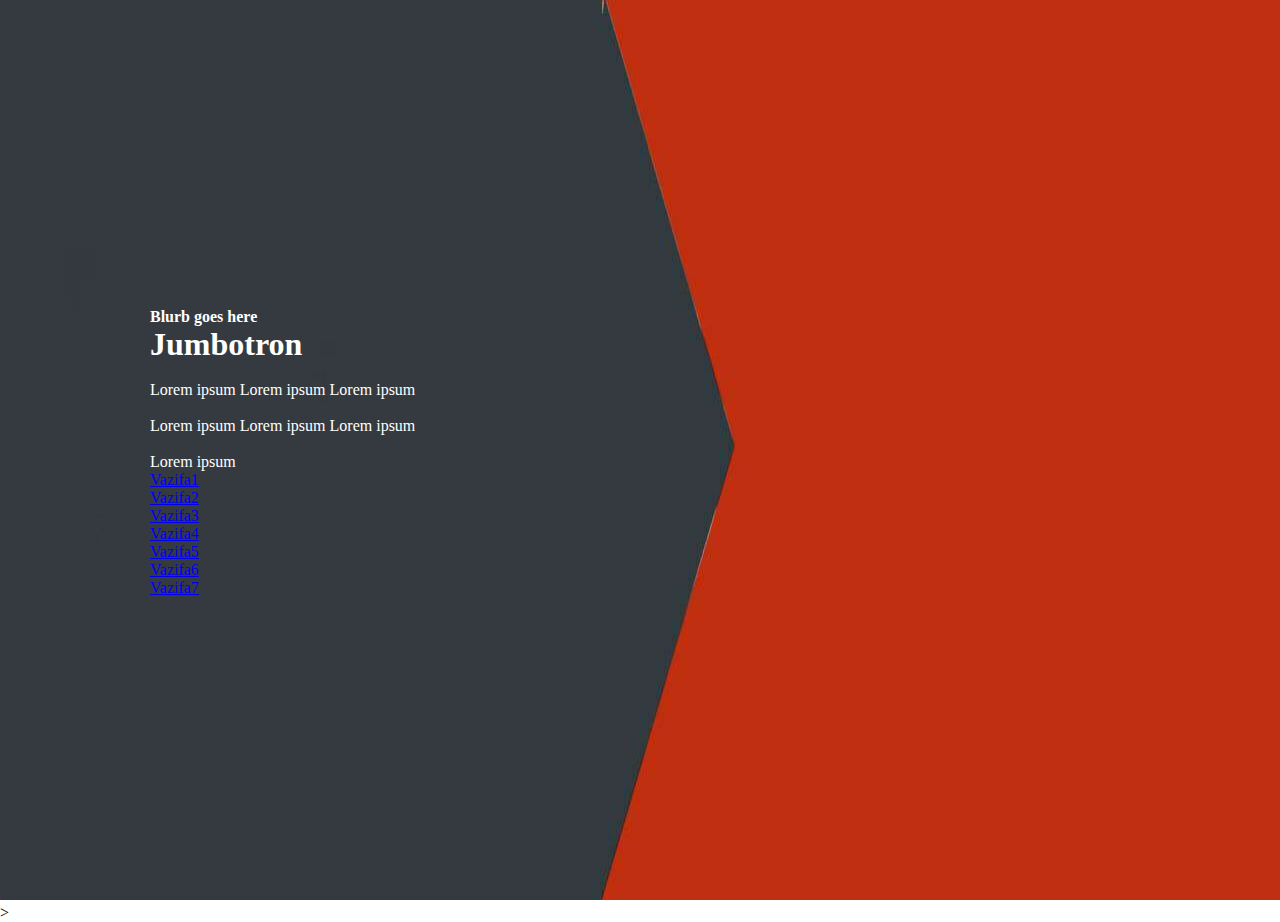
<file: index.html>
<!DOCTYPE html>
<html lang="en">
<head>
    <meta charset="UTF-8">
    <meta http-equiv="X-UA-Compatible" content="IE=edge">
    <meta name="viewport" content="width=device-width, initial-scale=1.0">
    <title>vazifa9</title>
    <link rel="stylesheet" href="css1/style.css">
</head>
<div>
    <div class="Ota">
        <div class="img"><img src="img/vazifa1.jpg" alt="rasm"></div>
       <div class="ota__child">
        <div class="text"><b>Blurb goes here</b></div>
        <div class="Text"><h1>Jumbotron</h1></div> <br>
        <div class="textura">Lorem ipsum Lorem ipsum Lorem ipsum <br><br>
             Lorem ipsum Lorem ipsum Lorem ipsum <br> <br> Lorem ipsum </div>
             <a href="index.html">Vazifa1</a>
             <a href="index2.html">Vazifa2</a>
             <a href="index3.html">Vazifa3</a>
             <a href="index4.html">Vazifa4</a>
             <a href="index5.html">Vazifa5</a>
             <a href="index6.html">Vazifa6</a>
             <a href="index7.html">Vazifa7</a>
            </div>
        </div>>
</div>
</body> 
</html>
</file>
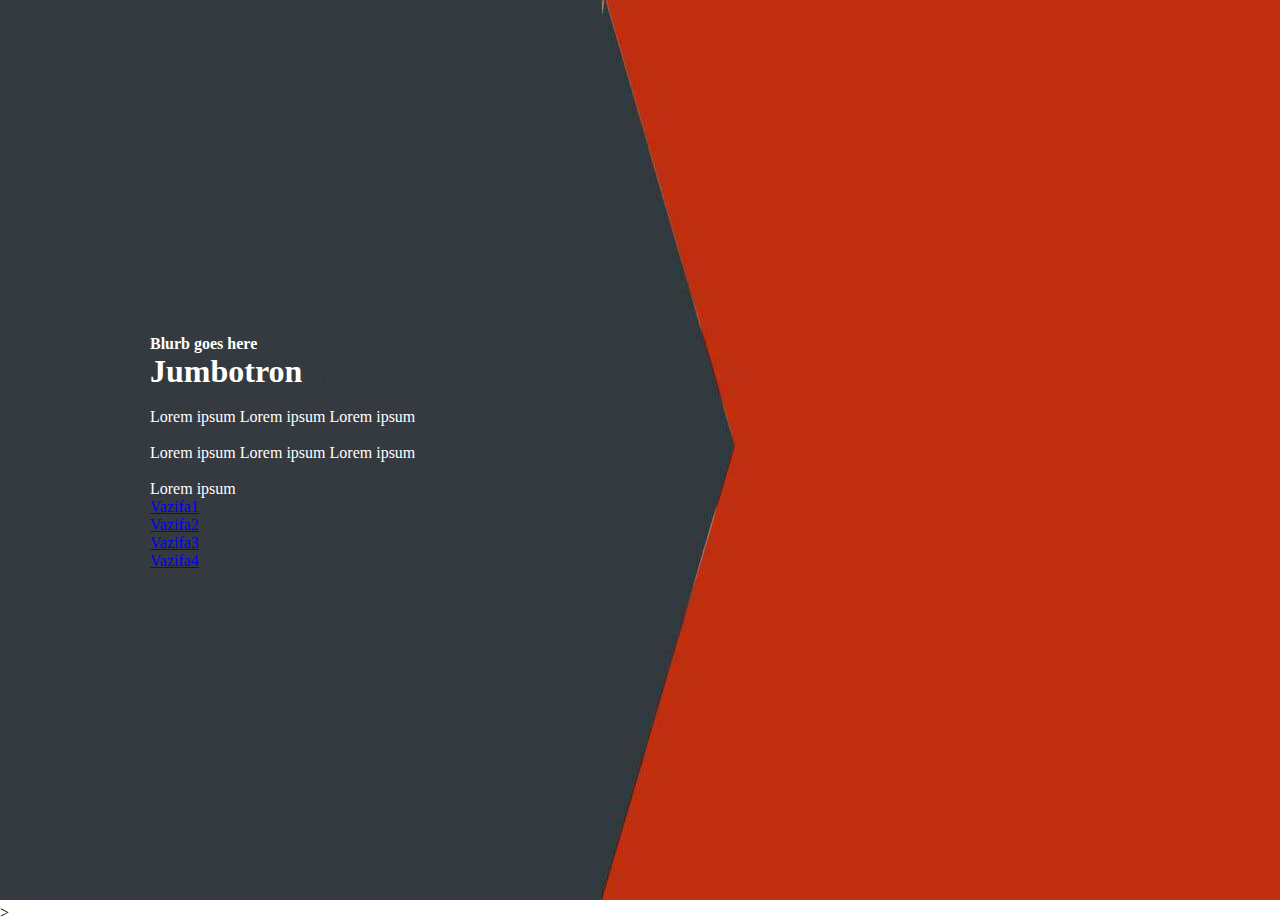
<file: index1.html>
<!DOCTYPE html>
<html lang="en">
<head>
    <meta charset="UTF-8">
    <meta http-equiv="X-UA-Compatible" content="IE=edge">
    <meta name="viewport" content="width=device-width, initial-scale=1.0">
    <title>vazifa9</title>
    <link rel="stylesheet" href="css1/style.css">
</head>
<div>
    <div class="Ota">
        <div class="img"><img src="img/vazifa1.jpg" alt="rasm"></div>
       <div class="ota__child">
        <div class="text"><b>Blurb goes here</b></div>
        <div class="Text"><h1>Jumbotron</h1></div> <br>
        <div class="textura">Lorem ipsum Lorem ipsum Lorem ipsum <br><br>
             Lorem ipsum Lorem ipsum Lorem ipsum <br> <br> Lorem ipsum </div>
             <a href="index1.html">Vazifa1</a>
             <a href="index2.html">Vazifa2</a>
             <a href="index3.html">Vazifa3</a>
             <a href="index4.html">Vazifa4</a>
            </div>
        </div>>
</div>
</body> 
</html>
</file>
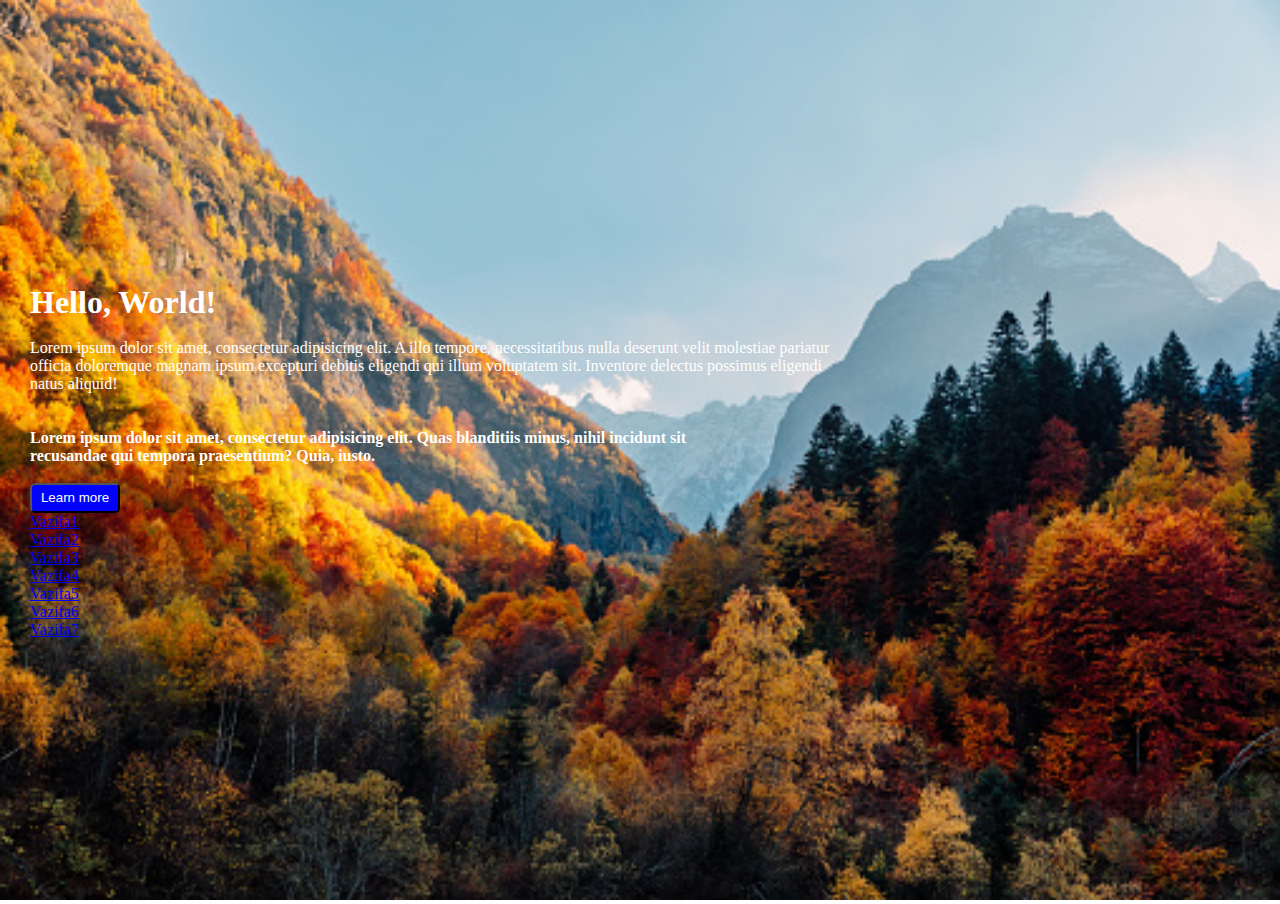
<file: index2.html>
<!DOCTYPE html>
<html lang="en">
<head>
    <meta charset="UTF-8">
    <meta http-equiv="X-UA-Compatible" content="IE=edge">
    <meta name="viewport" content="width=device-width, initial-scale=1.0">
    <title>Web sayit</title>
    <link rel="stylesheet" href="css2/style.css">
</head>
<body>
    <div class="text">
        <div class="img"><img src="img/istockphoto-1282522992-170667a.jpg" alt=""></div>
        <div class="ota__child"> <br>
            <h1>Hello, World!</h1> <br>
            <p>Lorem ipsum dolor sit amet, consectetur adipisicing elit. A illo tempore, necessitatibus nulla deserunt velit molestiae pariatur <br> officia doloremque magnam ipsum excepturi debitis eligendi qui illum voluptatem sit. Inventore delectus possimus eligendi <br>
                 natus aliquid!</p> <br>
            <br>
            <h4>Lorem ipsum dolor sit amet, consectetur adipisicing elit. Quas blanditiis minus, nihil incidunt sit <br>
                 recusandae qui tempora praesentium? Quia, iusto.</h4> <br>
            <button style="background-color: rgb(2, 2, 252);"> Learn more</button>
            <a href="index.html">Vazifa1</a>
            <a href="index2.html">Vazifa2</a>
            <a href="index3.html">Vazifa3</a>
            <a href="index4.html">Vazifa4</a>
            <a href="index5.html">Vazifa5</a>
            <a href="index6.html">Vazifa6</a>
            <a href="index7.html">Vazifa7</a>
        </div>
    </div>
</body>
</html>
</file>
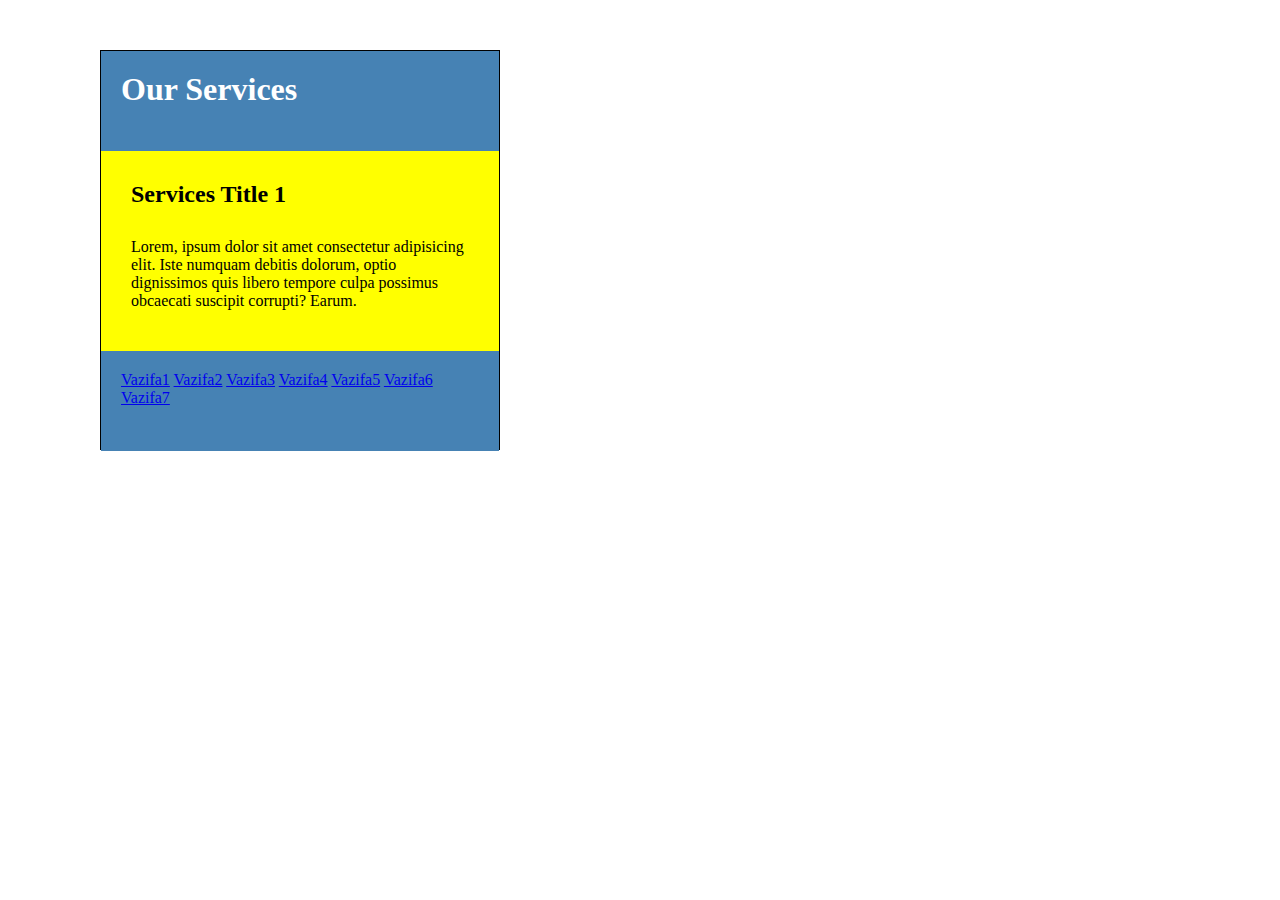
<file: index3.html>
<!DOCTYPE html>
<html lang="en">
<head>
    <meta charset="UTF-8">
    <meta http-equiv="X-UA-Compatible" content="IE=edge">
    <meta name="viewport" content="width=device-width, initial-scale=1.0">
    <title>Web sayt 3</title>
    <link rel="stylesheet" href="css3/style.css">
</head>
<body>
 <div class="card">
    <div class="card1"> <h1>Our Services</h1> </div>  
    <div class="card2"> <h2>Services Title 1</h2><p>Lorem, ipsum dolor sit amet consectetur adipisicing elit. Iste numquam debitis dolorum, optio dignissimos quis libero tempore culpa possimus obcaecati suscipit corrupti? Earum.</p>
    </div> 
    <div class="card1">
        <a href="index.html">Vazifa1</a>
        <a href="index2.html">Vazifa2</a>
        <a href="index3.html">Vazifa3</a>
        <a href="index4.html">Vazifa4</a>
        <a href="index5.html">Vazifa5</a>
        <a href="index6.html">Vazifa6</a>
        <a href="index7.html">Vazifa7</a>
    </div>
 </div>
</body>
</html>
</file>
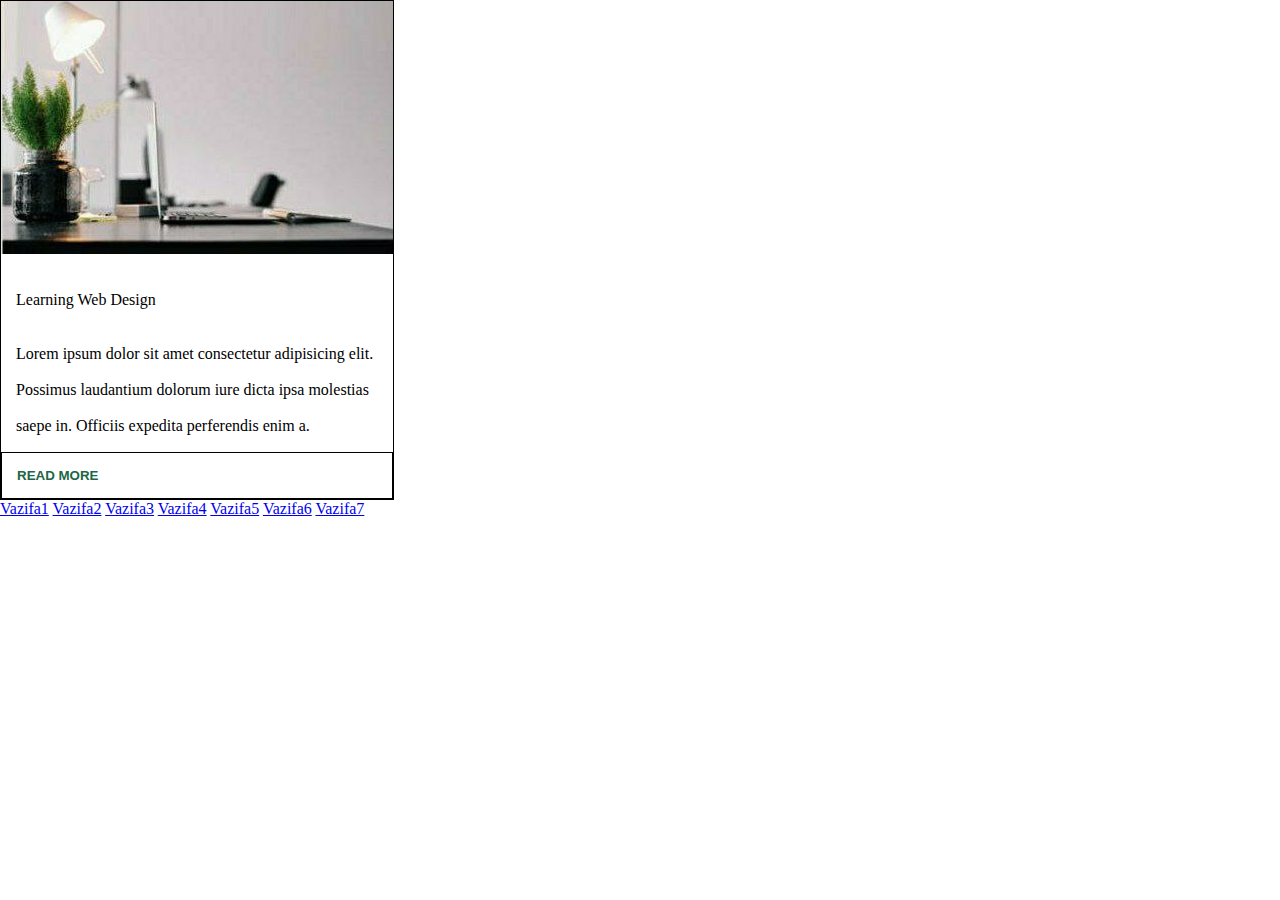
<file: index4.html>
<!DOCTYPE html>
<html lang="en">
<head>
    <meta charset="UTF-8">
    <meta http-equiv="X-UA-Compatible" content="IE=edge">
    <meta name="viewport" content="width=device-width, initial-scale=1.0">
    <title>Web sayt 4</title>
    <link rel="stylesheet" href="css4/style.css">
</head>
<body>
    <div class="Ota">
        <div class="img"><img src="img/Web sayit3.jpg" alt=""></div> <br>
        <div class="bola">
            <div class="text"><p>Learning Web Design</p></div> <br><br>
            <div  class="matin">Lorem ipsum dolor sit amet consectetur adipisicing elit. <br> <br>
                 Possimus laudantium dolorum iure dicta ipsa molestias <br> <br> saepe in. Officiis expedita perferendis enim a.</div>
         </div>
                <button>READ MORE</button>
        </div>
    </div>
    <a href="index.html">Vazifa1</a>
    <a href="index2.html">Vazifa2</a>
    <a href="index3.html">Vazifa3</a>
    <a href="index4.html">Vazifa4</a>
    <a href="index5.html">Vazifa5</a>
    <a href="index6.html">Vazifa6</a>
    <a href="index7.html">Vazifa7</a>
</body>
</html>
</file>
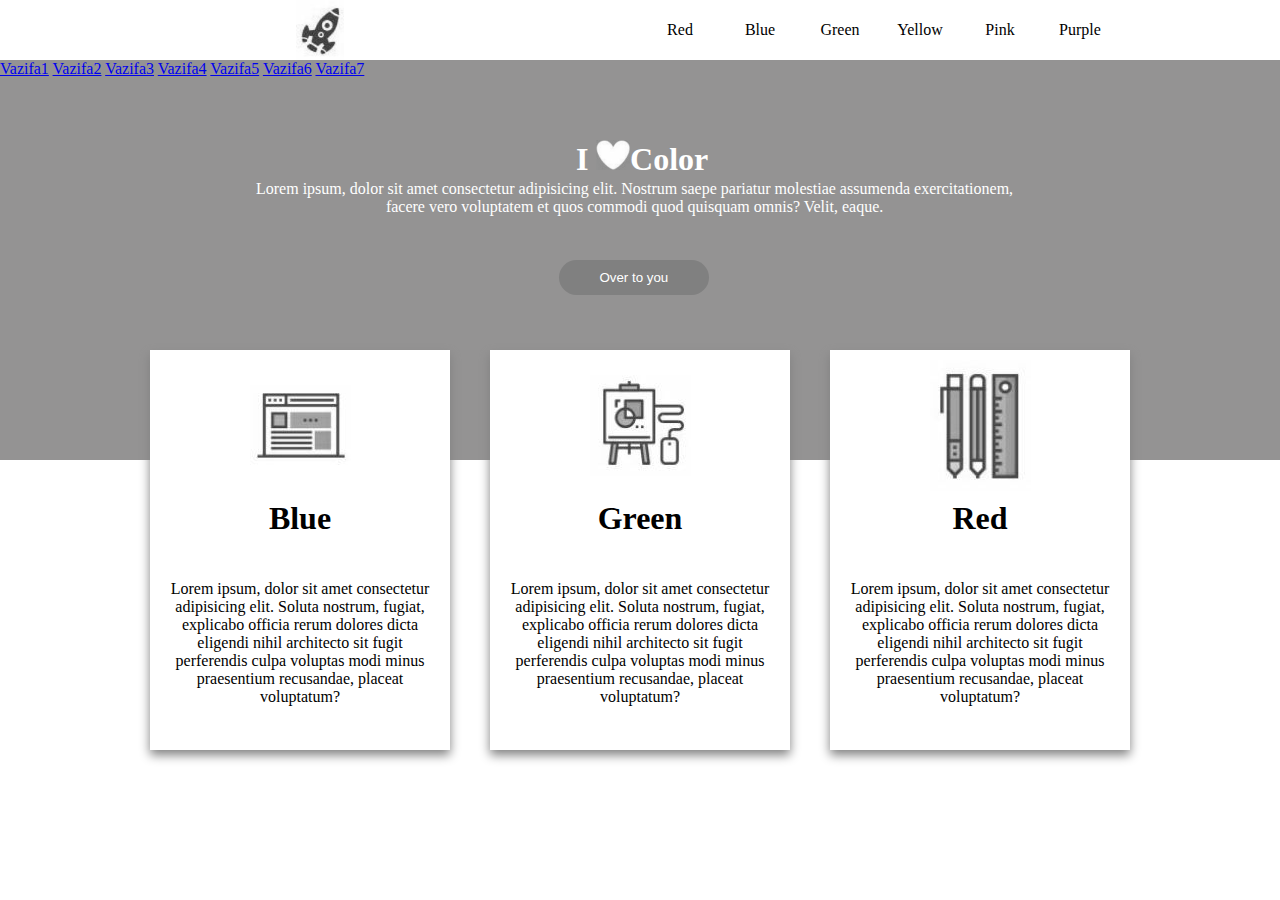
<file: index5.html>
<!DOCTYPE html>
<html lang="en">
<head>
    <meta charset="UTF-8">
    <meta http-equiv="X-UA-Compatible" content="IE=edge">
    <meta name="viewport" content="width=device-width, initial-scale=1.0">
    <title>Web sayt</title>
    <link rel="stylesheet" href="css5/style.css">
</head>
<body>
    <nav class="navbar">
        <div class="navbar-logo">
            <img src="img/web sayit 4.jpg" alt="">
        </div>
        <div class="navbar-bar">
            <ul>
                <li><a href="#">Red</a></li>
                <li><a href="#">Blue</a></li>
                <li><a href="#">Green</a></li>
                <li><a href="#">Yellow</a></li>
                <li><a href="#">Pink</a></li>
                <li><a href="#">Purple</a></li>
               </ul> 
        </div>
    </nav>   
    <div class="Body">
        <a href="index.html">Vazifa1</a>  
        <a href="index2.html">Vazifa2</a> 
        <a href="index3.html">Vazifa3</a>
        <a href="index4.html">Vazifa4</a>
        <a href="index5.html">Vazifa5</a>
        <a href="index6.html">Vazifa6</a>
        <a href="index7.html">Vazifa7</a>
        <div class="text">
            <h1>I <img src="img/web sayiit 4.jpg" alt="">Color</h1>
        </div>
        <div class="lorem">
            <p>       Lorem ipsum, dolor sit amet consectetur adipisicing elit. Nostrum saepe pariatur molestiae assumenda exercitationem,<br>
                facere vero voluptatem et quos commodi quod quisquam omnis? Velit, eaque.</p>
                <button>Over to you</button>
        </div>
    </div>
    <div class="card">
        <div class="card1" style="left: 150px;">
           <div class="card-img">
               <img src="img/web sayit  4.jpg" alt="">
           </div>
           <div class="card-text">
               <h1>Blue</h1>
           </div>
           <div class="card-type">
            Lorem ipsum, dolor sit amet consectetur adipisicing elit. Soluta nostrum, fugiat, explicabo officia rerum dolores dicta eligendi nihil architecto sit fugit perferendis culpa voluptas modi minus praesentium recusandae, placeat voluptatum?
           </div>
        </div>
        <div class="card1">
            <div class="card-img">
                <img src="img/web ssayit4.jpg" alt="">
            </div>
            <div class="card-text">
                <h1>Green</h1>
            </div>
            <div class="card-type">
             Lorem ipsum, dolor sit amet consectetur adipisicing elit. Soluta nostrum, fugiat, explicabo officia rerum dolores dicta eligendi nihil architecto sit fugit perferendis culpa voluptas modi minus praesentium recusandae, placeat voluptatum?
            </div>
         </div>
         <div class="card1" style="right: 150px;">
            <div class="card-img">
                <img src="img/web sayit4.jpg" alt="">
            </div>
            <div class="card-text">
                <h1>Red</h1>
            </div>
            <div class="card-type">
             Lorem ipsum, dolor sit amet consectetur adipisicing elit. Soluta nostrum, fugiat, explicabo officia rerum dolores dicta eligendi nihil architecto sit fugit perferendis culpa voluptas modi minus praesentium recusandae, placeat voluptatum?
            </div>
         </div>
    </div>
</body>
</html>
</file>
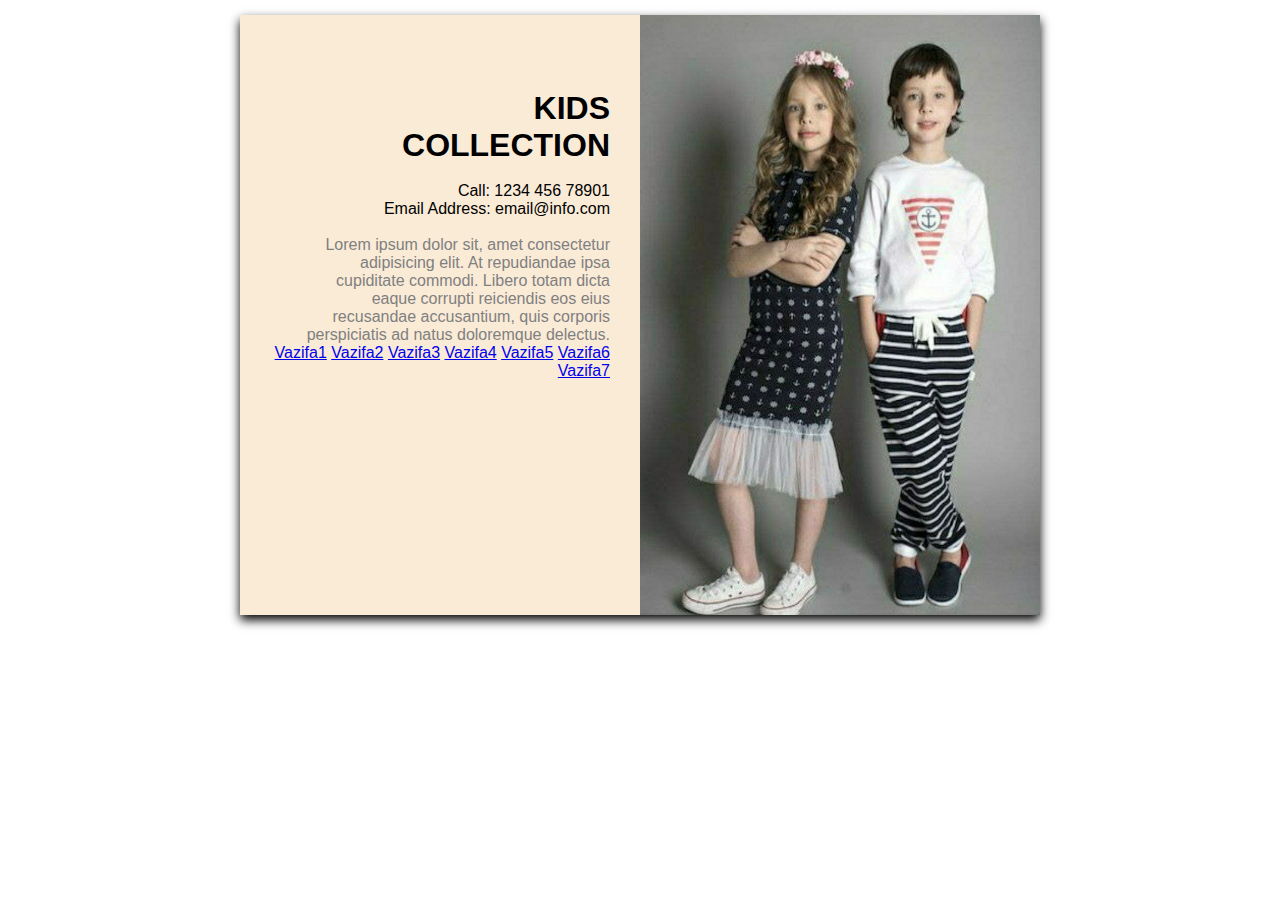
<file: index6.html>
<!DOCTYPE html>
<html lang="en">
<head>
    <meta charset="UTF-8">
    <meta http-equiv="X-UA-Compatible" content="IE=edge">
    <meta name="viewport" content="width=device-width, initial-scale=1.0">
    <title>Lesson9</title>
    <link rel="stylesheet" href="css6/style.css">
</head>
<body>

    <div class="box">
        <div class="text">
            <div class="txt">
                <h1>KIDS</h1>
                <h1>COLLECTION</h1> <br>
                <span>Call: 1234 456 78901</span> <br>
                <span>Email Address: email@info.com</span><br> <br>
                <span style="color:grey">Lorem ipsum dolor sit, amet consectetur <br> adipisicing elit. At repudiandae ipsa <br> cupiditate commodi. Libero totam dicta <br> eaque corrupti reiciendis eos eius <br> recusandae accusantium, quis corporis <br> perspiciatis ad natus doloremque delectus.</span> <br>
                <a href="index.html">Vazifa1</a>
                <a href="index2.html">Vazifa2</a>
                <a href="index3.html">Vazifa3</a>
                <a href="index4.html">Vazifa4</a>
                <a href="index5.html">Vazifa5</a>
                <a href="index6.html">Vazifa6</a>
                <a href="index7.html">Vazifa7</a>
            </div>
        </div>
        <div class="image">
            <img src="img/web sayit 5.jpg" alt="">
        </div>
    </div>
</body>
</html>
</file>
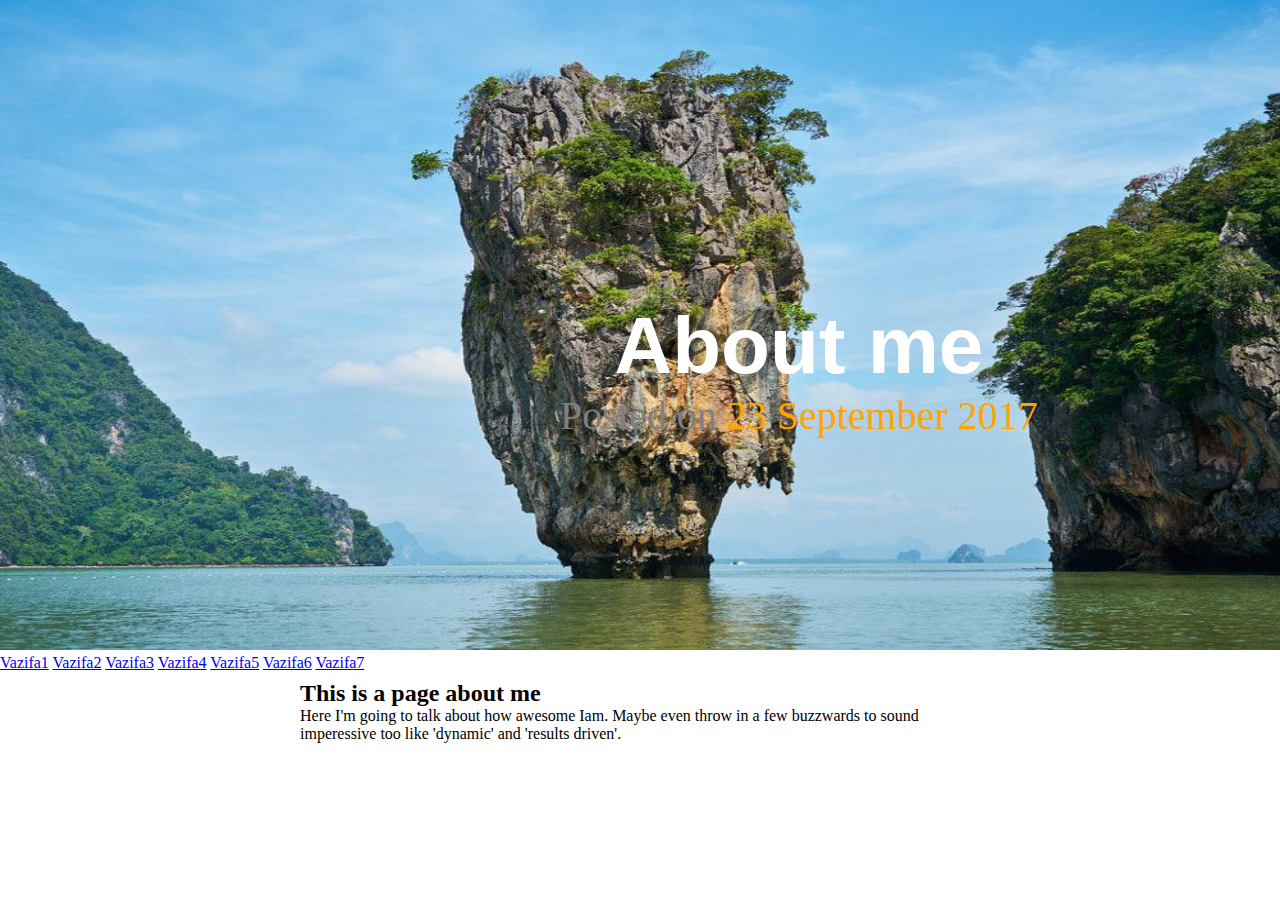
<file: index7.html>
<!DOCTYPE html>
<html lang="en">
<head>
    <meta charset="UTF-8">
    <meta http-equiv="X-UA-Compatible" content="IE=edge">
    <meta name="viewport" content="width=device-width, initial-scale=1.0">
    <title>Lesson9</title>
    <link rel="stylesheet" href="css7/style.css">
</head>
<body>
    <div class="card-img">
        <img src="img/dengiz tosh.jpg" alt="">
        <div class="text">
            <h1 style="color:white">About me</h1>
            <span style="color:grey">Posted on</span>
            <span style="color:orange">23 September 2017</span>
        </div>
        <div class="txt">
            <h2>This is a page about me</h2>
            <p>Here I'm going to talk about how awesome Iam. Maybe even throw in a few buzzwards to sound <br>
            imperessive too like 'dynamic' and 'results driven'.</p>
        </div>
        <a href="index.html">Vazifa1</a>
        <a href="index2.html">Vazifa2</a>
        <a href="index3.html">Vazifa3</a>
        <a href="index4.html">Vazifa4</a>
        <a href="index5.html">Vazifa5</a>
        <a href="index6.html">Vazifa6</a>
        <a href="index7.html">Vazifa7</a>
    </div>  
</body>
</html>
</file>
<file: css1/style.css>
*{
    padding: 0;
    margin: 0;
    box-sizing: border-box;
}
.Ota{
    position: relative;
    width: 100%;
    height: 100%;
}
.img img{
    width: 100%;
    height: 100vh;
    
}
.ota__child{
    position:absolute;
    top:0;
    left:0;
    width:100%;
    height:100%;
    display: flex;
    justify-content: center;
    flex-direction: column;
    padding-left: 150px ;
    color:white;
}
</file>
<file: css2/style.css>
*{
    margin: 0;
    padding: 0;
    box-sizing: border-box;
}
.text img{
    width: 100%;
    height: 100vh;
}
.text{
    color:white;
    position: relative;
}
.ota__child{
    position: absolute;
    top: 0;
    left: 0;
    width: 100%;
    height: 100%;
    display: flex;
    justify-content: center;
    flex-direction:column;
    padding-left: 30px;
    
}
.text button{
    width: 90px;
    border-radius: 5px;
    height: 30px;
    color:white;
}
</file>
<file: css3/style.css>
*{
    padding:0;
    margin:0;
    box-sizing:border-box;
}
.card{
    width:400px;
    height:400px;
    border:1px solid;
    margin-top:50px;
    margin-left:100px ;
}
.card1{
    width:100%;
    height:100px;
    color:white;
    padding:20px;
    background-color:steelblue;
}
.card2{
    width:100%;
    height:200px;
    padding:30px;
    background-color: yellow;
}
.card2 p{
    padding-top: 30px;
}
</file>
<file: css4/style.css>
*{
    padding: 0;
    margin: 0;
    box-sizing: border-box;
}
.Ota{
    display: flex;
    flex-direction: column;
    width: 394px;
    height: 500px;
    border: 1px solid;
}
button{
    width: 100%;
    margin-top: 2px;
    padding: 15px;
    text-align: left;
    background-color: #fff;
    color: rgb(32, 102, 69);
    font-weight: bold;
    border:1px solid black;
}
.bola{
    margin: 15px;
}
</file>
<file: css5/style.css>
*{
    padding: 0;
    margin: 0;
    box-sizing: border-box;
}
body{
    height: 800px;
}
.navbar{
    width: 100%;
    height: 60px;
    display: flex;
}
.navbar-logo{
    width: 50%;
    height: 100%;
    display: flex;
    justify-content: center;
}
.navbar-bar{
    width: 50%;
    height: 100%;
}
.navbar-bar ul{
    width: 100%;
    height: 100%;
    list-style: none;
    display: flex;
}
.navbar-bar ul li{
    width: 80px;
    display: flex;
    justify-content: center;
    align-items: center;
}
.navbar-bar ul li a{
    text-decoration:none;
    color: black;
}
.Body{
    width: 100%;
    height: 400px;
    background-color: rgb(148, 147, 147);
    position: relative;
}
.text{
    display: flex;
    align-items: center;
    color: white;
    position: absolute;
    top: 20%;
    left: 45%;
}
.text img{
    height: 30px;
}
.lorem{
    position: absolute;
    top: 30%;
    left: 20%;
}
.lorem p{
    color: white;
    text-align: center;
}
.lorem button{
    width: 150px;
    height: 35px;
    color: white;
    border: none;
    position: absolute;
    top: 80px;
    left: 40%;
    background-color: grey;
    border-radius: 20px;
}
.card{
    display: flex;
    justify-content: space-around;
}
.card1{
    width: 300px;
    height:400px;
    text-align: center;
    box-shadow: 0 5px 10px grey;
    padding:0px 10px;
    top: 350px;
    position: absolute;
    background-color: white;
}
.card-img{
    width:100%;
    height: 150px;
    display:flex;
    justify-content: center;
    align-items: center;
}
.card-text{
    width: 100%;
    height: 80px;
    display:flex;
    justify-content: center;
}
.card-type{
    width: 100%;
    height: 170px;
}
</file>
<file: css6/style.css>
*{
    padding: 0;
    margin: 0;
    box-sizing: border-box;
}
body{
    display: flex;
    justify-content: center;
    align-items: center;
    height: 630px;
}
.box{
    width: 800px;
    height: 600px;
    /* border:1px solid; */
    display: flex;
    box-shadow: 0 5px 10px;
}
.box .text{
    width: 50%;
    height:100%;
    /* border:1px solid; */
    text-align:end;
    background-color:antiquewhite;
    display: flex;
    justify-content: center;
    align-items: center;
}
.txt{
    width: 85%;
    height: 75%;
    font-family: Verdana, Geneva, Tahoma, sans-serif;
    /* border:1px solid; */
}
.box .image{
    width: 50%;
    height: 100%;
}
.image img{
    width: 100%;
    height: 100%;
}
</file>
<file: css7/style.css>
*{
    padding: 0;
    margin: 0;
    box-sizing: border-box;
}
.card-img{
    position:relative;
}
.text h1{
    font-family:'Trebuchet MS', 'Lucida Sans Unicode', 'Lucida Grande', 'Lucida Sans', Arial, sans-serif;
}
.card-img img{
    width: 100%;
    height: 650px;
}
.card-img .text{
    position:absolute;
    top: 300px;
    text-align: center;
    left: 560px;
    font-size:40px;
}
.card-img .txt{
    position:absolute;
    left: 300px;
    top:680px;
}
</file>
